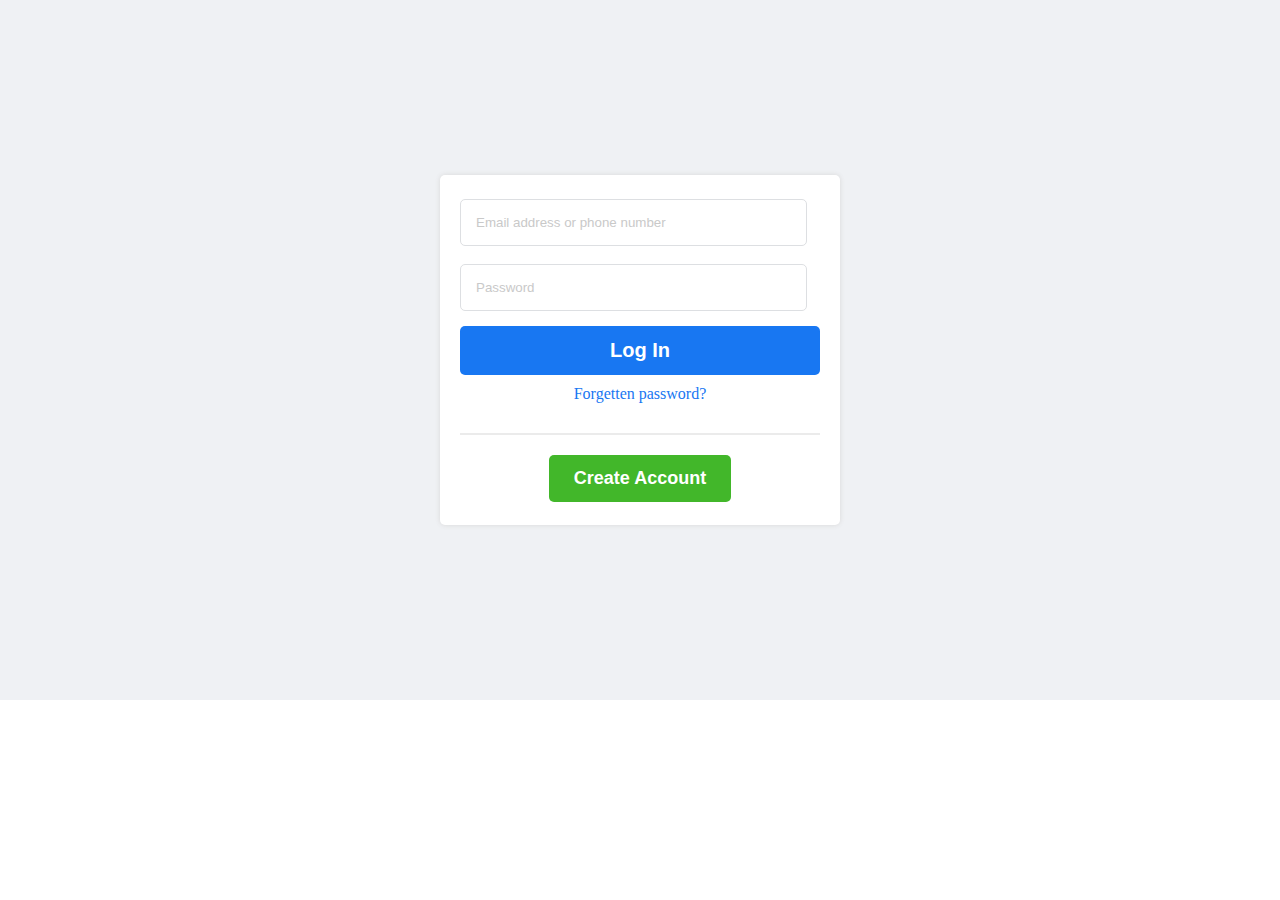
<file: docs/index.html>
<!DOCTYPE html>
<html lang="en">
<head>
    <link rel="stylesheet" href="fb.css">
    <link href="https://fonts.googleapis.com/css2?family=Lilita+One&family=Open+Sans:wght@500&display=swap" rel="stylesheet">
    <link rel="stylesheet" href="https://cdnjs.cloudflare.com/ajax/libs/font-awesome/6.0.0/css/all.min.css" integrity="sha512-9usAa10IRO0HhonpyAIVpjrylPvoDwiPUiKdWk5t3PyolY1cOd4DSE0Ga+ri4AuTroPR5aQvXU9xC6qOPnzFeg==" crossorigin="anonymous" referrerpolicy="no-referrer" />
</head>
<body>
    <!-- Main -->
    <div class="main">
        <!-- White box -->
        <div class="sec">
            <!-- form div -->
            <div class="form-class">
            <form action="">
                <input type="text" placeholder="Email address or phone number"><br><br>
                <input type="password" placeholder="Password"><br>
                <!-- button ki div -->
                <div class="btc-div">
                <button class="log-in">Log In</button>
            </div>
             </form>
             <p>Forgetten password?</p>
             <hr>
             <div class="acc-div">
             <button class="account">Create  Account</button>
            </div>
            </div>
        </div>
    </div>
</body>
</html>
</file>
<file: docs/fb.css>
*{
    padding: 0;
    margin: 0;
}
.main
{
    display: flex;
    background-color: #EFF1F4;
    display: flex;
    align-items: center;
    justify-content: center;
    width: 100%;
    height: 700px;
}
.sec{
    background-color: white;
    box-shadow: 0 0 5px rgb(216, 216, 216);
    width: 400px;
    height: 350px;
    display: flex;
    justify-content: center;
    align-items: center;
    border-radius: 5px;
}
.sec0{
    width: 400px;
    height: 350px;
}
input{
    padding: 15px 15px;
    padding-right: 30px;
    border: 1px solid #dddfe2;
    width: 300px;
    border-radius: 5px;
}
::placeholder{
    color: #c9c9c9;
}
input:focus{
    outline: none !important;
    border-color: #719ECE;
    box-shadow: 0 0  5px #719ECE;
}
.log-in{
    background-color: #1877f2;
    color: white;
    border: none;
    padding: 13px 150px 13px 150px;
    margin-top: 15px;
    border-radius: 5px;
    font-size: 20px;
    font-weight: 700;
}
.log-in:hover{
    background-color: #0764dd;
}
.btc-div{
    display: flex;
    justify-content: center;
}
p{
    color: #1877f2;
    text-align: center;
    margin-top: 10px;
}
hr{
    border: 1px solid rgb(235, 235, 235);
    margin-top: 30px;
}
.account{
    background-color: #42b72a;
    padding: 13px 25px 13px 25px;
    color: white;
    border: none;
    border-radius: 5px;
    margin-top: 20px;
    font-size: 18px;
    font-weight: 600;
}
.account:hover{
    background-color: #34a71d;
}
.acc-div{
    display: flex;
    justify-content: center;
   
    align-items: center;
}
</file>
